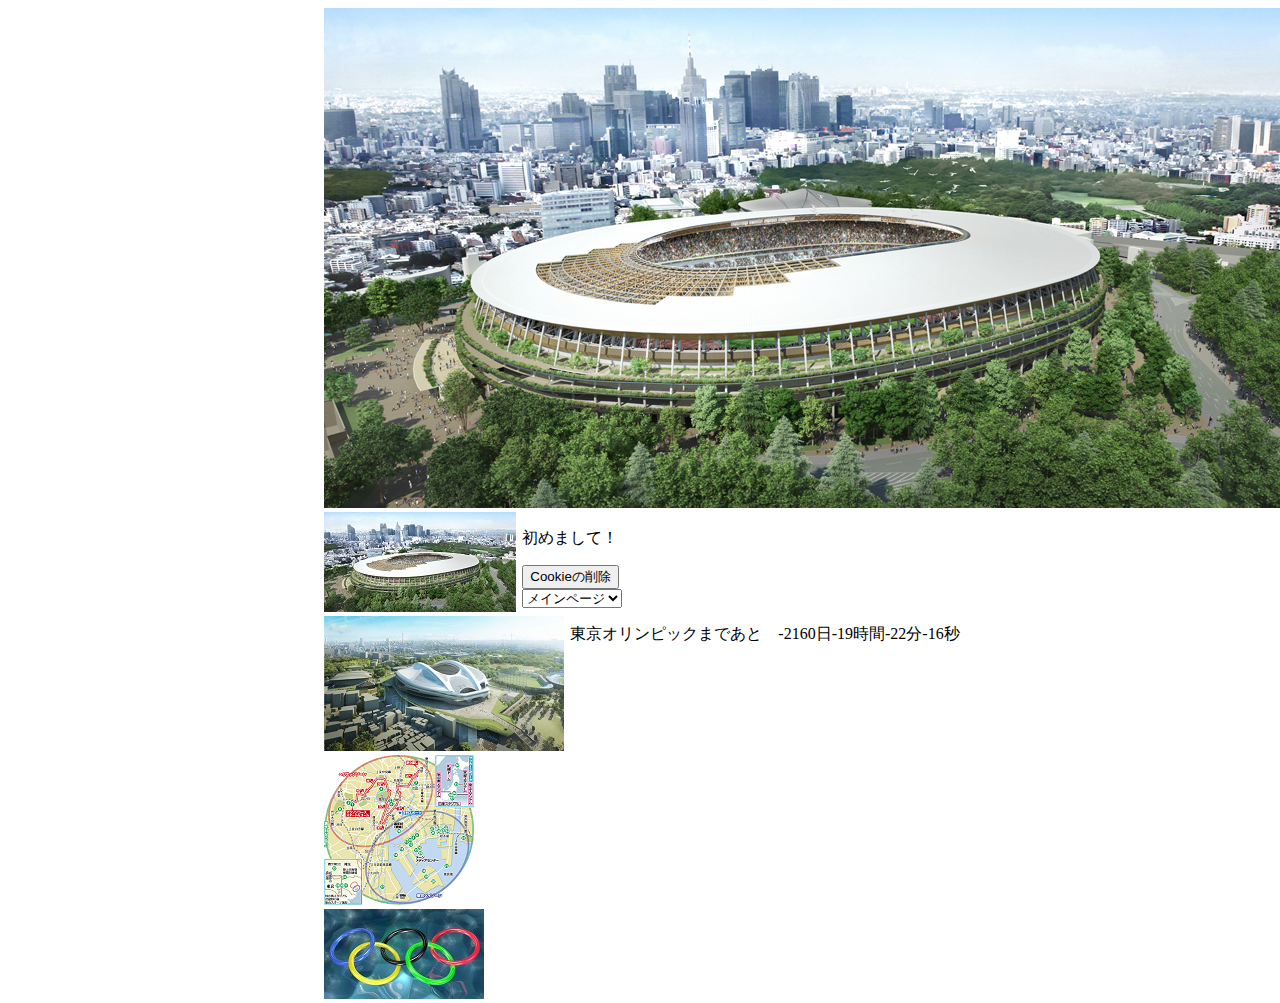
<file: index.html>
<!DOCTYPE html>
<html lang="ja">
  <head>
    <meta charset="UTF-8">
    <link rel="stylesheet" type="text/css" href="css/default.css">
    <title>練習13　東京オリンピックまでのカウントダウン</title>
  </head>
  <body>
    <section id="image">
      <div class="center">
        <div>
          <img src="img/ori1.jpg" id="bigimg">
        </div>
        <ul>
          <li><img src="img/thumb-ori1.jpg" class="thumb" data-image="ori1"></li>
          <li><img src="img/thumb-ori2.jpg" class="thumb" data-image="ori2"></li>
          <li><img src="img/thumb-ori3.jpg" class="thumb" data-image="ori3"></li>
          <li><img src="img/thumb-ori4.jpg" class="thumb" data-image="ori4"></li>
        </ul>
      </div>
    </section>
    <section>
      <p id="cookie"></p>
      <form action="#" id="remove_cookie">
        <input type="submit" value="Cookieの削除">
      </form>
    </section>
    <nav>
      <form id='form'>
        <select name="select">
          <option value ="index.html">メインページ</option>
          <option value="other.html">サブページ</option>
        </select>
      </form>
    </nav>
    <section>
      <p id="countdown"></p>
    </section>
    <script type="text/javascript" src="js/default.js"></script>
  </body>
</html>
</file>
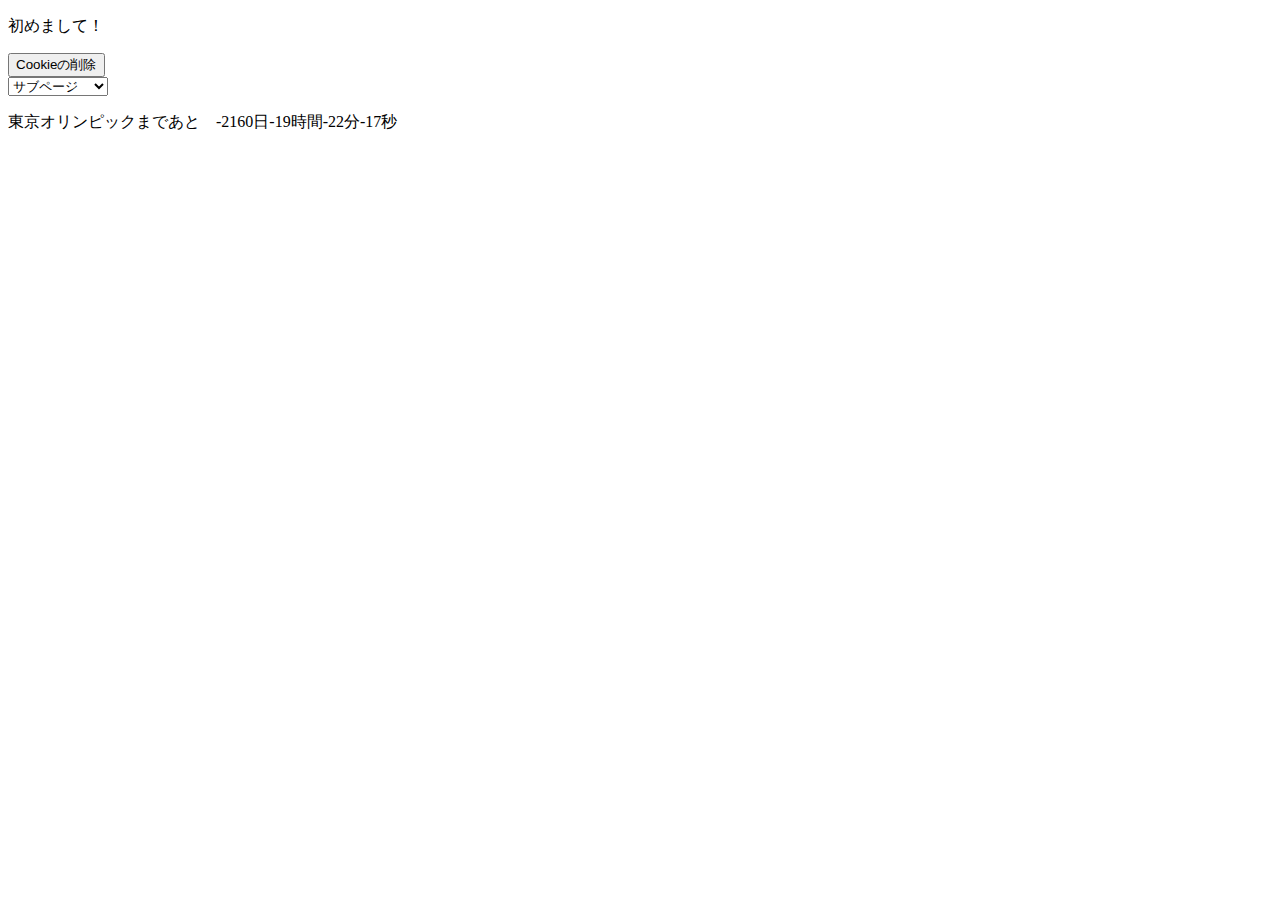
<file: other.html>
<!DOCTYPE html>
<html lang="ja">
  <head>
    <meta charset="UTF-8">
    <title>練習13　サブページ</title>
  </head>
  <body>
    <section>
      <p id="cookie"></p>
      <form action="#" id="remove_cookie">
        <input type="submit" value="Cookieの削除">
      </form>
    </section>
    <nav>
      <form id='form'>
        <select name="select">
          <option value ="index.html">メインページ</option>
          <option value="other.html">サブページ</option>
        </select>
      </form>
    </nav>
    <section>
      <p id="countdown">ここはサブページです。(本当は時計にしたかった)</p>
    </section>
    <script type="text/javascript" src="js/default.js"></script>
  </body>
</html>
</file>
<file: css/default.css>
@charset "utf-8"

body{
  background-color:mediumaquamarine;
}

.center{
  margin:0 auto 0 auto;
  width: 50%;
  clear:both;
}

ul{
  list-style: none;
  margin:0;
  padding:0;
  clear:both;
}
li{
  float: left;
  margin-right:1%;
  clear:both;
}

.image:after{
  content:"";
  display:block;
  clear:both;
}
</file>
